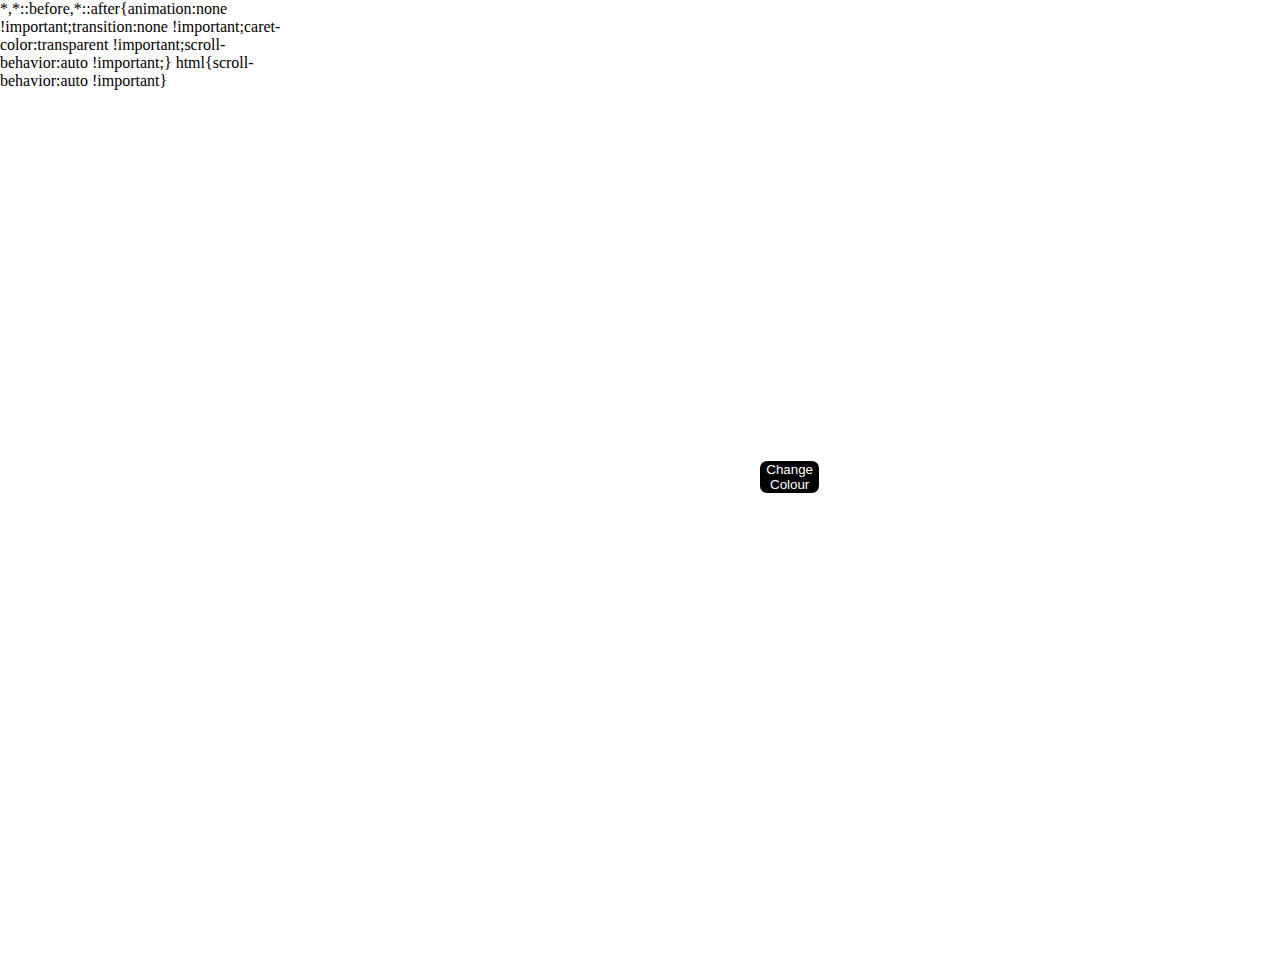
<file: ColourChangeButton/index.html>
<!DOCTYPE html>
<html>
    <header>
        <link rel="stylesheet" href="/ColourChangeButton/style.css">
        <script src="script.js" defer></script>
    </header>

    <body>
        <button class="btn" onClick="change()">
            Change Colour
        </button>
    </body>
</html>
</file>
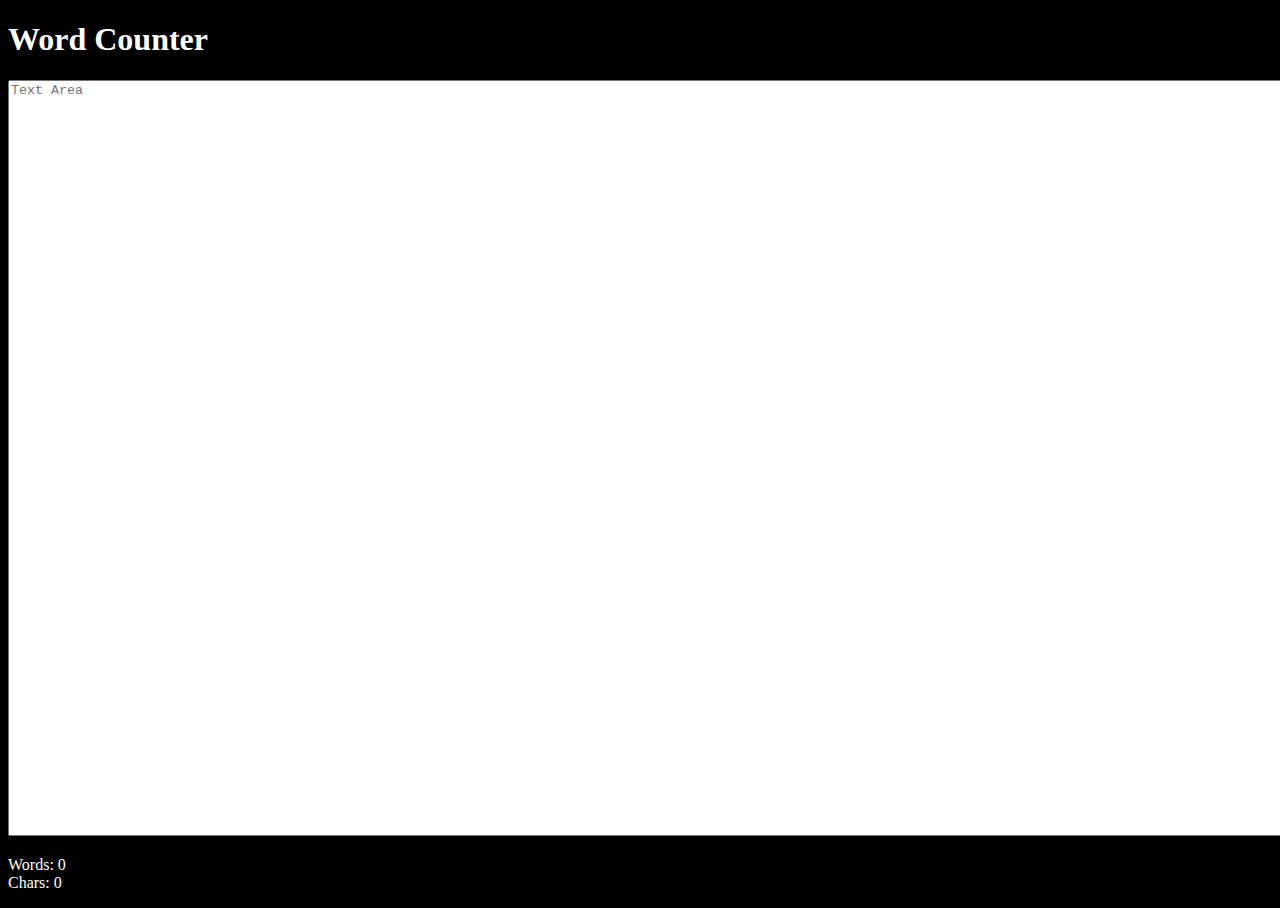
<file: WordCount/index.html>
<!DOCTYPE html>
<html lang="en">
<head>
    <meta charset="UTF-8">
    <meta http-equiv="X-UA-Compatible" content="IE=edge">
    <meta name="viewport" content="width=device-width, initial-scale=1.0">
    <link rel="stylesheet" href="/WordCount/style.css">
    <script src="/WordCount/script.js" defer></script>

    <title> Word Count </title>
</head>
<body>
    <div class="cont">
        <h1> Word Counter </h1>
        <textarea id="inp" class="input-area" placeholder="Text Area" rows=50 cols=235 onchange="count()"></textarea>
        <p id="results"> Words: 0 </br> Chars: 0 </p>
    </div>
</body>
</html>
</file>
<file: ColourChangeButton/style.css>
* {
    display: flex;
    justify-content: center;
}

.btn {
    display: flex;
    justify-items: center;
    text-align: center;
    margin: 50vh;
    background-color: black;
    color: white;
    
    border: 3px solid white;
    border-radius: 10px;
    outline: none;
}
</file>
<file: WordCount/style.css>
body {
    background: black;
    color: white;
}
</file>
